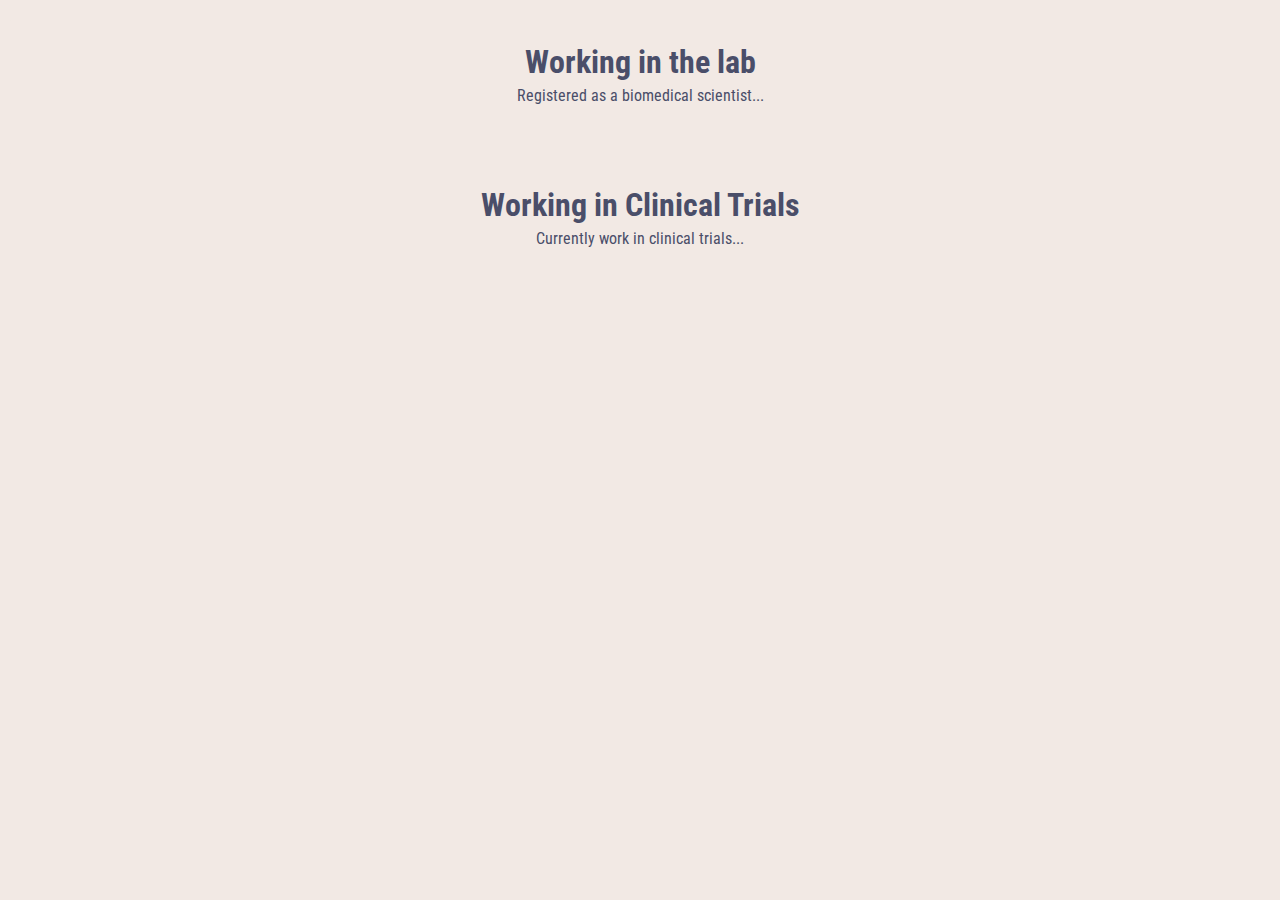
<file: discover-more.html>
<html lang="en">
<head>
  <meta charset="UTF-8">
  <meta name="viewport" content="width=device-width, initial-scale=1.0">
  <link rel="stylesheet" href="./style.css">
  <title>About Me</title>
</head>
<body>
  <div class="container">
    <h1>Working in the lab</h1>
    <p>Registered as a biomedical scientist...</p>
  </div>

  <div class="container">
    <h1>Working in Clinical Trials</h1>
    <p>Currently work in clinical trials...</p>
  </div>

</body>
</html>
</file>
<file: style.css>
@import url('https://fonts.googleapis.com/css2?family=Roboto+Condensed&display=swap');
@import url('https://fonts.googleapis.com/css2?family=Roboto+Condensed:ital@1&display=swap');

#profile-picture {
  height: 300px;
  width: 300px;
  border-radius: 150px;
}

body {
  background-color: #f2e9e4;
  color: #4a4e69;
  font-family: 'Lucida Sans', 'Lucida Sans Regular', 'Lucida Grande', 'Lucida Sans Unicode', Geneva, Verdana, sans-serif;
  font-size: medium;
  line-height: 12px;
  text-align: center;
}

h1, h2, p {
  font-family: 'Roboto Condensed', sans-serif;
}

h2 {
  line-height: 18px;
}

h2 {
  line-height: 14px;
}

h2 {
  line-height: 11px;
}

i {
  text-decoration: none;
  color: #9a8c98;
  font-size: 50px;
}

.container {
  border-radius: 5px;
  background: #f2e9e4;
  margin: 20px auto;
  padding: 15px 30px 25px;
}

#shadow-container {
  box-shadow: 0 10px 30px rgba(0, 0, 0, 0.1);
}

.socials-list {
  list-style: none;
  padding: 0px 10px;
  margin: 0px;
  display: inline-block;
}

.fa-brands:hover {
  color: #b0a0ae;
  transition-duration: 0.6s;
}

button {
  background-color: #9a8c98;
  border: 0px;
  margin: 6px;
  padding: 8px;
  color: #f2e9e4;
}

button:hover {
  background-color: #b0a0ae;
  transition-duration: 0.5s;
}
</file>
